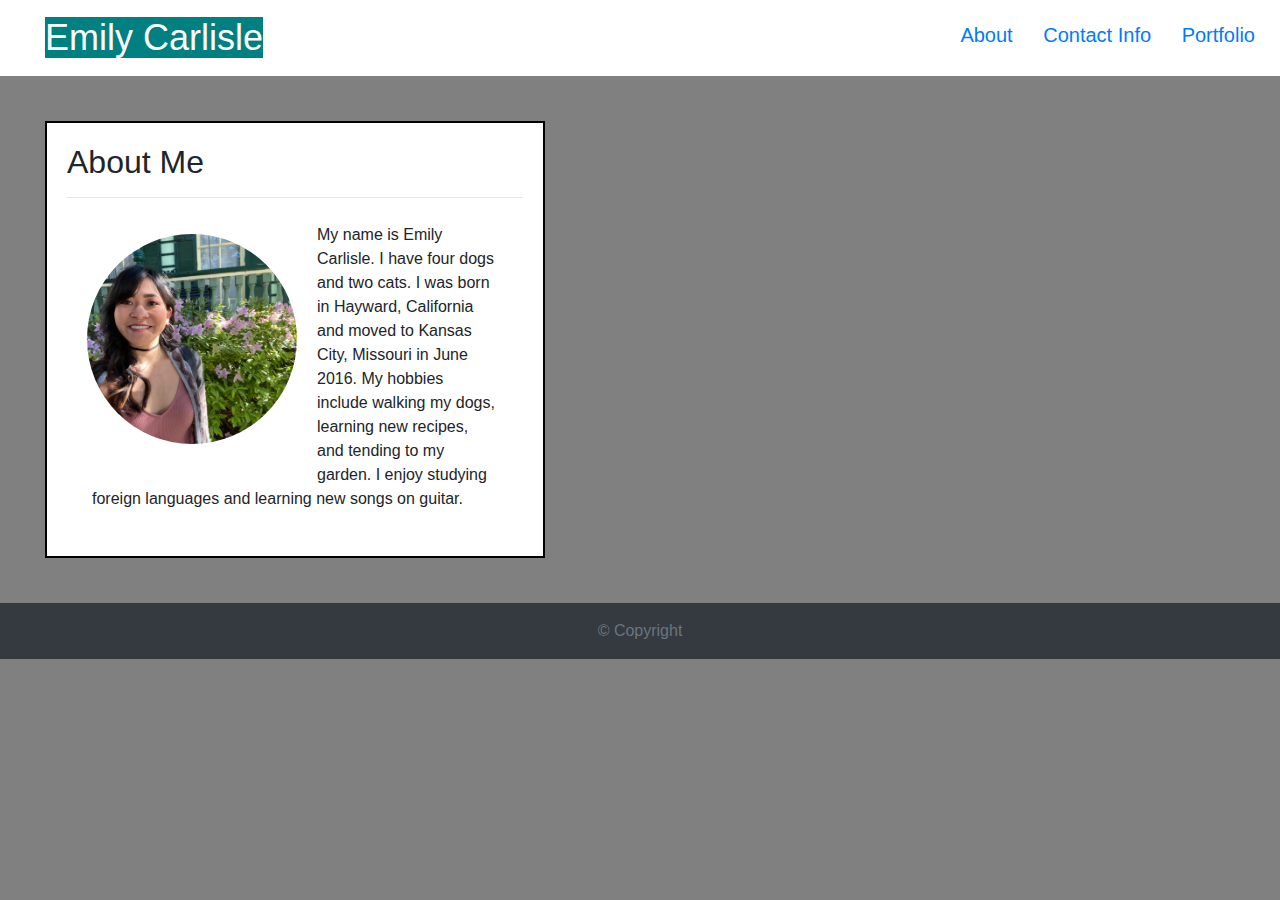
<file: index.html>
<!DOCTYPE html>
<html lang="en">
<head>
    <meta charset="UTF-8">
    <meta name="viewport" content="width=device-width, initial-scale=1.0">
    <title>About Me</title>
    <link rel="stylesheet" href="https://stackpath.bootstrapcdn.com/bootstrap/4.4.1/css/bootstrap.min.css" integrity="sha384-Vkoo8x4CGsO3+Hhxv8T/Q5PaXtkKtu6ug5TOeNV6gBiFeWPGFN9MuhOf23Q9Ifjh" crossorigin="anonymous">
    <link rel="stylesheet" href="./assets/style.css">
    <link href="/index.html">
    <link href="./assets/contact.html">
    <link href="./assets/portfolio.html">

</head>

<body class="d-flex flex-column h-100">
    <header class="header">
        
        <div class="row">
            <div class="col-md-12">
                <h1><span class="seo">Emily Carlisle</span></h1>
                <nav>
                    <ul>    
                        <li>
                            <a href="./index.html">About</a>
                        </li>
                        <li>
                            <a href="./assets/contact.html">Contact Info</a>
                        </li>
                        <li>
                            <a href="./assets/portfolio.html">Portfolio</a>
                        </li>
                    </ul>
                </nav>   
            </div>
        </div>
        
        
    </header>
    <div class="container">

        <section id="main-bio">
            <h2>About Me</h2>
            <hr>
            <img src="./assets/slackphoto.jpg" alt="Picture of Emily" id="bio-image">
            <p>My name is Emily Carlisle. I have four dogs and two cats. I was born in Hayward, California and moved to Kansas City, Missouri in June 2016. My hobbies include walking my dogs, learning new recipes, and tending to my garden. I enjoy studying foreign languages and learning new songs on guitar. </p>
               
        </section>
    </div>
  
    <footer class="mt-auto">

        <div class="footer-bar"></div>
        <div class="bg-dark p-3 text-center">
            <span class="text-muted ">© Copyright</span>
        </div>
    </footer>
 
    
</body>
</html>
</file>
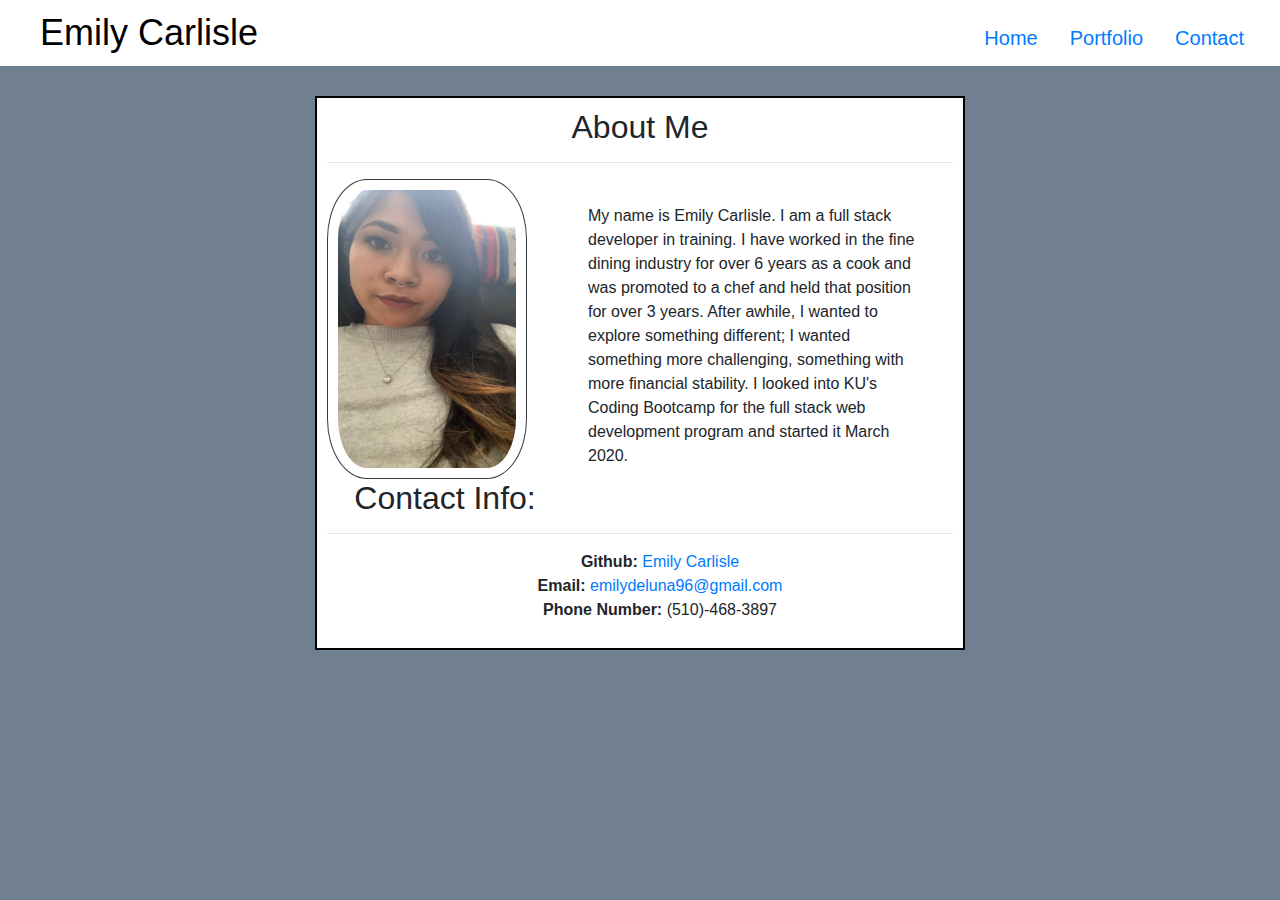
<file: newindex.html>
<!DOCTYPE html>
<html lang="en">
<head>
    <meta charset="UTF-8" />
    <meta name="viewport" content="width=device-width, initial-scale=1.0" />
    <title>Emily's Portfolio</title>
    <link rel="stylesheet" href="https://stackpath.bootstrapcdn.com/bootstrap/4.4.1/css/bootstrap.min.css"
        integrity="sha384-Vkoo8x4CGsO3+Hhxv8T/Q5PaXtkKtu6ug5TOeNV6gBiFeWPGFN9MuhOf23Q9Ifjh" crossorigin="anonymous" />
    <link rel="stylesheet" href="assets/newstyle.css" />
    <script src="https://cdnjs.cloudflare.com/ajax/libs/jquery/3.5.0/jquery.min.js"></script>

</head>
<body class="d-flex flex-column h-100">
    <header class="header">
        <!--NavBar-->
        <div class="row">
            <div class="col-md-12">
                <h1><span class="seo">Emily Carlisle</span></h1>
                <nav class="nav nav-pills nav-justified">
                    
                    <div class="nav-item">
                        <a class="nav-link" id="home-tab" data-toggle="pill" href="#pills-home" role="tab"
                            aria-controls="pills-home" aria-selected="true">Home
                        </a>
                    </div>
                    <div class="nav-item">
                        <a class="nav-link" id="portfolio-tab" data-toggle="pill" href="#pills-portfolio" role="tab"
                            aria-controls="pills-profile" aria-selected="false">Portfolio
                        </a>
                    </div>
                    <div class="nav-item">
                        <a class="nav-link" id="contact-tab" data-toggle="pill" href="#pills-contact" role="tab"
                            aria-controls="pills-contact" aria-selected="false">Contact
                        </a>
                    </div>
                </nav>
            </div>
        
        </div>
    </header>

   <!--Home Page-->
    <div class="container" id="home-pg">
        <main id="section">
            <h2>About Me</h2>
            <hr>
            <img src="assets/portfolio.jpg" class="border border-dark" alt="portfolio-img" id="portfolio-img">
            <p>My name is Emily Carlisle. I am a full stack developer in training. I have worked in the fine dining industry for over 6 years as a cook and was promoted to a chef and held that position for over 3 years.
                After awhile, I wanted to explore something different; I wanted something more challenging, something with more financial stability. I looked into KU's Coding Bootcamp for the full stack web development program and started it March 2020.
            </p>
        </main>
        <div class="contact-info">
            <h2>Contact Info: </h2>
            <hr>
            <ul>
                <li><strong>Github:</strong> <a href="https://github.com/emcarlisle" id="github-link" alt="github-link">Emily Carlisle</a></li>
                <li><strong>Email:</strong> <a href="emilydeluna96@gmail.com" alt="email">emilydeluna96@gmail.com</a></li>
                <li><strong>Phone Number: </strong>(510)-468-3897</li>
            </ul>
        </div>
            
            


    </div>
        
    <!--Portfolio Page-->
    <div class="container d-none" id="portfolio-pg">
        <section id="section">
            <h2>Portfolio</h2>
            <hr>
            <p>Lorem ipsum dolor, sit amet consectetur adipisicing elit. Quae molestiae nihil asperiores expedita, cumque est quisquam, earum a illo ex eligendi nostrum reiciendis! Nam, quo dolorum! Culpa animi qui eligendi?</p>
        </section>
    </div>
        
    <!--Contact Page-->    
    <div class="container d-none" id="contact-pg">
        <section id="section">
            <h2>Contact Me Here:</h2>
            <hr>
            <form>
                <div class="form-group">
                    <label for="InputName">Name</label>
                    <input type="name" class="form-control" id="InputName">
                </div>
            </form>
            <form>
                <div class="form-group">
                    <label for="exampleInputEmail1">Email address</label>
                    <input type="email" class="form-control" id="exampleInputEmail1" aria-describedby="emailHelp">
                    <small id="emailHelp" class="form-text text-muted">We'll never share your email with anyone
                        else.</small>
                </div>
            </form>
            <form>
                <div class="form-group">
                    <label for="message">Message</label>
                    <textarea class="form-control" id="Message" rows="3"></textarea>
                </div>
            </form>
            <form>
                <button type="submit" class="btn btn-primary">Submit</button>
            </form>
               
            
            
            
            
        </section>

    </div>



    
    
    
    
    




</body>

<script src="assets/script.js"></script>
</html>
</file>
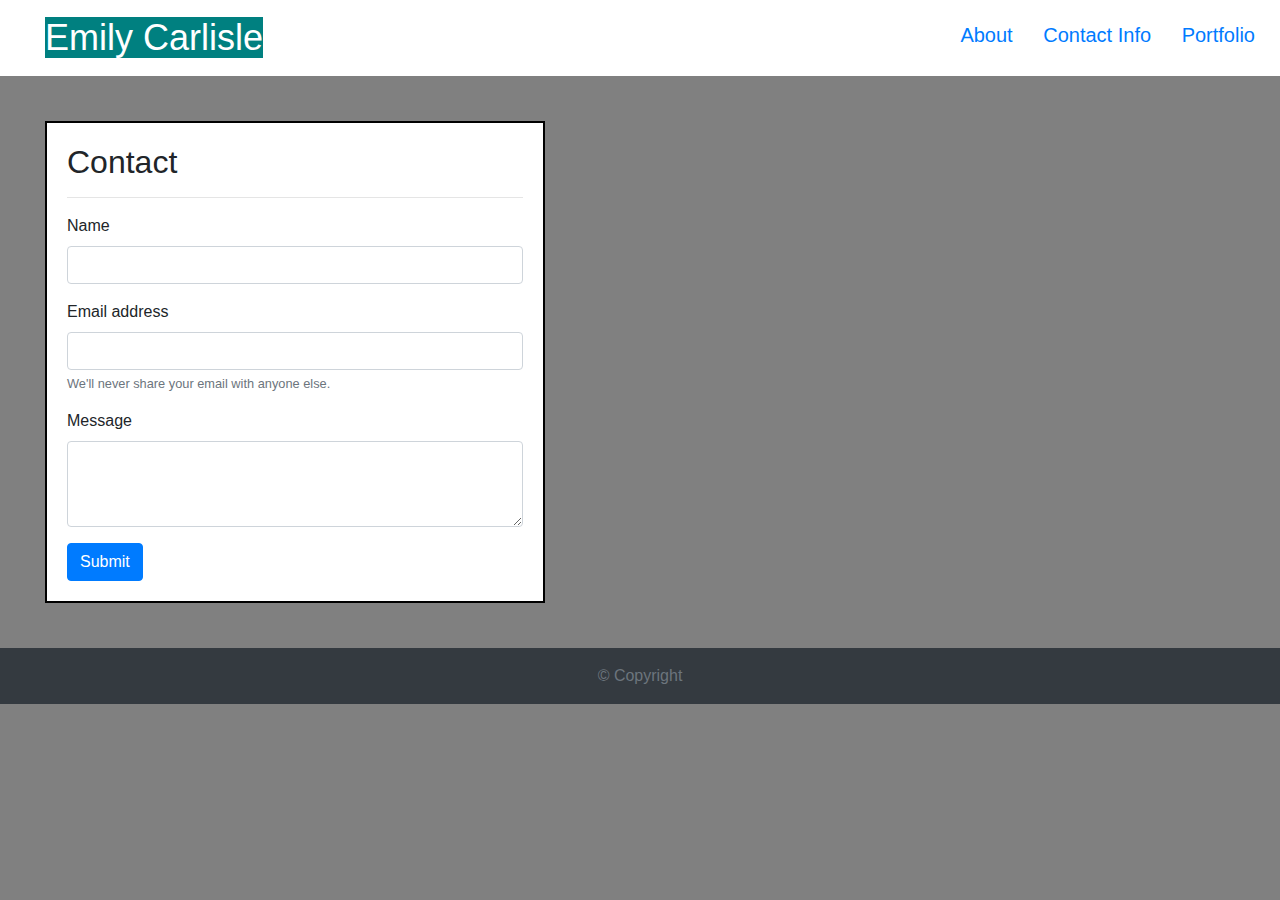
<file: assets/contact.html>
<!DOCTYPE html>
<html lang="en">
<head>
    <meta charset="UTF-8">
    <meta name="viewport" content="width=device-width, initial-scale=1.0">
    <title>About Me</title>
    <link rel="stylesheet" href="https://stackpath.bootstrapcdn.com/bootstrap/4.4.1/css/bootstrap.min.css" integrity="sha384-Vkoo8x4CGsO3+Hhxv8T/Q5PaXtkKtu6ug5TOeNV6gBiFeWPGFN9MuhOf23Q9Ifjh" crossorigin="anonymous">
    <link rel="stylesheet" href="./style.css">
    <link href="/index.html">
    <link href="./assets/contact.html">
    <link href="./assets/portfolio.html">
</head>

<body class="d-flex flex-column h-100">
    <header class="header">
        
        <div class="row">
            <div class="col-md-12">
                <h1><span class="seo">Emily Carlisle</span></h1>
                <nav>
                    <ul>    
                        <li>
                            <a href="../index.html">About</a>
                        </li>
                        <li>
                            <a href="./contact.html">Contact Info</a>
                        </li>
                        <li>
                            <a href="./portfolio.html">Portfolio</a>
                        </li>
                    </ul>
                </nav>   
            </div>
        </div>
        
        
    </header>

    <section class="container">
        
        <div class="row">
            <div class="col-md-12">
                <h2>Contact</h2>
                <hr>
            </div>
        </div>
        
        <div class="row">
            <div class="col-md-12">
                <form>
                    <div class="form-group">
                        <label for="InputName">Name</label>
                        <input type="name" class="form-control" id="InputName">
                    </div>
                </form>
            </div>
        </div>

        <div class="row">
            <div class="col-md-12">
                <form>
                    <div class="form-group">
                        <label for="exampleInputEmail1">Email address</label>
                        <input type="email" class="form-control" id="exampleInputEmail1" aria-describedby="emailHelp">
                        <small id="emailHelp" class="form-text text-muted">We'll never share your email with anyone else.</small>
                    </div>  
                </form>
            </div>
        </div>

        <div class="row">
            <div class="col-md-12">
                <form>
                    <div class="form-group">
                        <label for="message">Message</label>
                        <textarea class="form-control" id="Message" rows="3"></textarea>
                    </div>
                </form>
            </div>
        </div>
    
        <div class="row">
            <div class="col-md-12">
                <form>
                    <button type="submit" class="btn btn-primary">Submit</button>
                </form>
            </div>
        </div>
        

    </section>
    
    <footer class="mt-auto">

        <div class="footer-bar"></div>
        <div class="bg-dark p-3 text-center">
            <span class="text-muted ">© Copyright</span>
        </div>
    </footer>
 
    
</body>
</html>
</file>
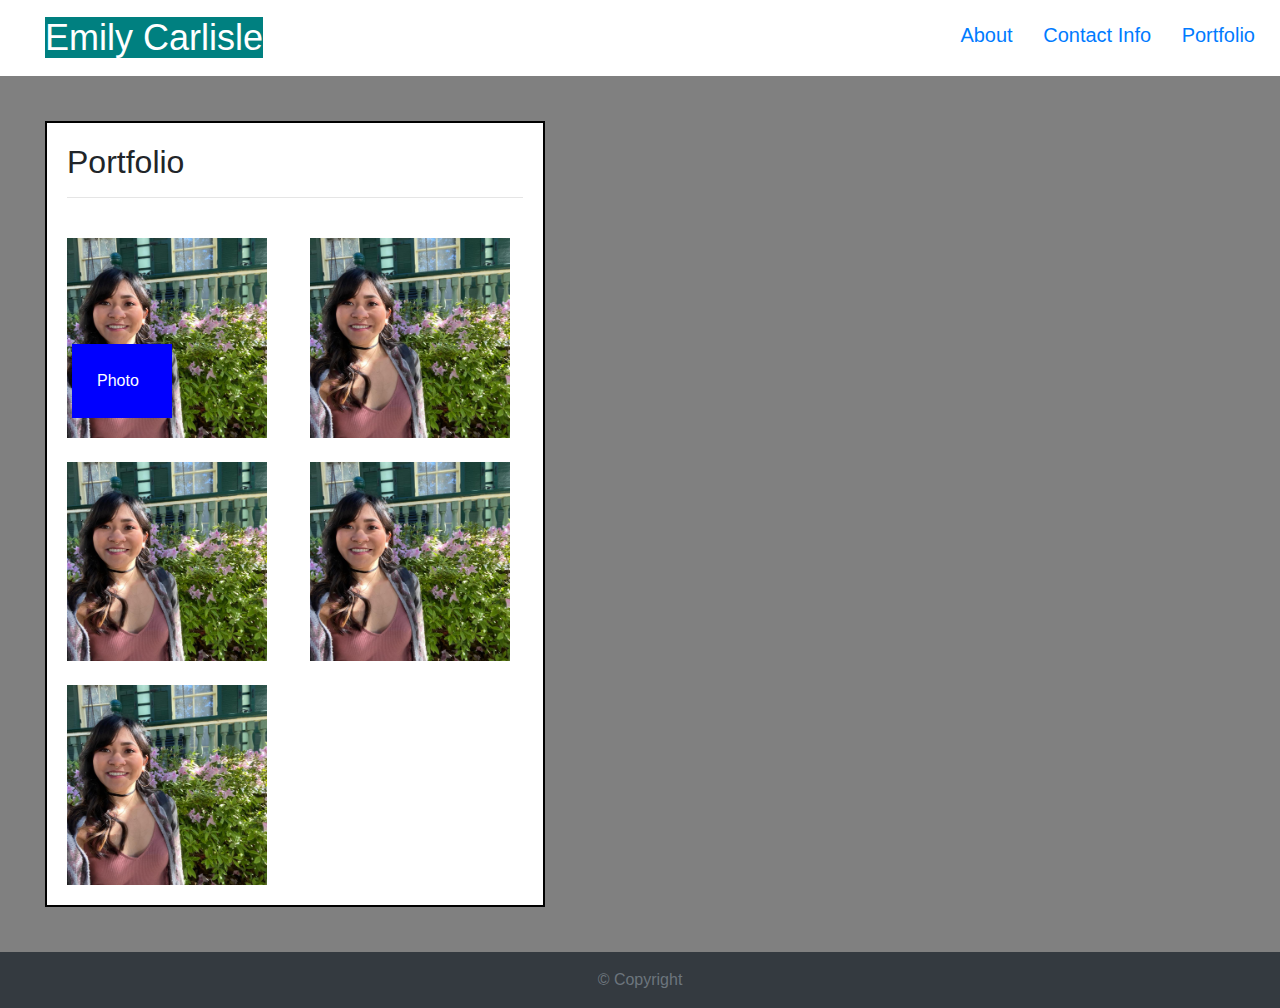
<file: assets/portfolio.html>
<!DOCTYPE html>
<html lang="en">
<head>
    <meta charset="UTF-8">
    <meta name="viewport" content="width=device-width, initial-scale=1.0">
    <title>About Me</title>
    <link rel="stylesheet" href="https://stackpath.bootstrapcdn.com/bootstrap/4.4.1/css/bootstrap.min.css" integrity="sha384-Vkoo8x4CGsO3+Hhxv8T/Q5PaXtkKtu6ug5TOeNV6gBiFeWPGFN9MuhOf23Q9Ifjh" crossorigin="anonymous">
    <link rel="stylesheet" href="./style.css">
    <link href="/index.html">
    <link href="./assets/contact.html">
    <link href="./assets/portfolio.html">
</head>

<body class="d-flex flex-column h-100">
        <header class="header">

            <div class="row">
                <div class="col-lg-12">
                    <h1><span class="seo">Emily Carlisle</span></h1>
                    <nav>
                         <ul>    
                            <li>
                                <a href="../index.html">About</a>
                            </li>
                            <li>
                                <a href="./contact.html">Contact Info</a>
                            </li>
                            <li>
                                 <a href="./portfolio.html">Portfolio</a>
                            </li>
                        </ul>
                    </nav>   
                </div>
            </div>

        </header>    
        
      <content class="container">
          <div class="row">
              <div class="col-md-12">
                  <h2>Portfolio</h2>
                  <hr>
               </div>
           </div>
           <div class="row mt-4">
               <div class="col-md-6">
                   <img src="./slackphoto.jpg" class="img-fluid" height="200" width="200" alt="Responsive image">
                   <div class="text-block">
                       <p>Photo</p>
                   </div>
               </div>
               <div class="col-md-6">
                   <img src="./slackphoto.jpg" class="img-fluid" height="200" width="200" alt="Responsive image">
               </div>
           </div>
           <div class="row mt-4">
               <div class="col-md-6">
                   <img src="./slackphoto.jpg" class="img-fluid" height="200" width="200" alt="Responsive image">

               </div>
               <div class="col-md-6">
                   <img src="./slackphoto.jpg" class="img-fluid" height="200" width="200" alt="Responsive image">
               </div>
           </div>
           <div class="row mt-4">
               <div class="col-md-6">
                   <img src="./slackphoto.jpg" class="img-fluid" height="200" width="200" alt="Responsive image">
               </div>
           </div>
       </content>
                            
        <footer class="mt-auto">

            <div class="footer-bar"></div>
            <div class="bg-dark p-3 text-center">
                <span class="text-muted">© Copyright</span>
            </div>
        </footer>

</body>

</html>
</file>
<file: assets/style.css>
.header {
    padding: 5px;
    font-family: 'Trebuchet MS', 'Lucida Sans Unicode', 'Lucida Grande', 'Lucida Sans', Arial, sans-serif;
    background-color: white;
    color: #ffffff;
}

.header h1 {
    display: inline-block;
    font-size: 48px;
}

.header h1 .seo {
    background: white;
    background-color: teal;
    font-size: 36px;
    margin-left: 40px;
}

.header nav {
    padding-top: 15px;
    margin-right: 20px;
    float: right;
    font-family: 'Gill Sans', 'Gill Sans MT', Calibri, 'Trebuchet MS', sans-serif;
    font-size: 20px;
    margin-left: 25px;
}

.header nav ul {
    list-style-type: none;
}

.header nav ul li {
    display: inline-block;
    margin-left: 25px;
}

body {
    background-color: grey;
}


.container {
    position: relative;
    width: 500px;
    padding: 20px;
    margin: 45px;
    float: left;
    border: 2px solid black;
    background-color: white;
}

#main-bio, #bio-image {
    float: left;
}
#bio-image {
    border-radius:50%;
    height: 250px;
    width: 250px;
    padding: 20px;
}

p {
    padding: 5px;
    margin: 20px;
}

.text-block {
    position: absolute;
    width: 100px;
    bottom: 20px;
    left: 20px;
    background-color: blue;
    color: white;
}

@media screen and (max-width: 640px) {
    .container {
        width: 300px;
    }
}
</file>
<file: assets/newstyle.css>
body {
    background-color: slategray;
}


.header {
    
    font-family: 'Trebuchet MS', 'Lucida Sans Unicode', 'Lucida Grande', 'Lucida Sans', Arial, sans-serif;
    color: black;
    display: inline-block;
}

.header h1 {
    display: inline-block;
    font-size: 48px;
}

.header h1 .seo {
    background: white;
    font-size: 36px;
    margin-left: 40px;
}

.header nav {
    padding-top: 15px;
    margin-right: 20px;
    float: right;
    font-family: 'Gill Sans', 'Gill Sans MT', Calibri, 'Trebuchet MS', sans-serif;
    font-size: 20px;
    margin-left: 25px;
}

.header nav ul {
    list-style-type: none;
}

.header nav ul li {
    margin-left: 25px;
}

.row {
    background: white;
}
.container {
    margin-top: 30px;
    width: 650px;
    padding: 10px;
    position: relative;
    float: left;
    border: 2px solid black;
    background: white;
}
h2 {
    text-align: center;
}
img {
    padding: 10px;
}

#portfolio-img {
    border-radius: 20%;
    height: 300px;
    width: 200px;
    
}
#home-page {
    width: 500px;
    float: left;
}
#portfolio-img {
    float: left;
}

p {
    padding: 5px;
    margin: 20px;
    width: 350px;
    float: right;
}


ul {
    list-style-type: none;
    text-align: center;
}
</file>
